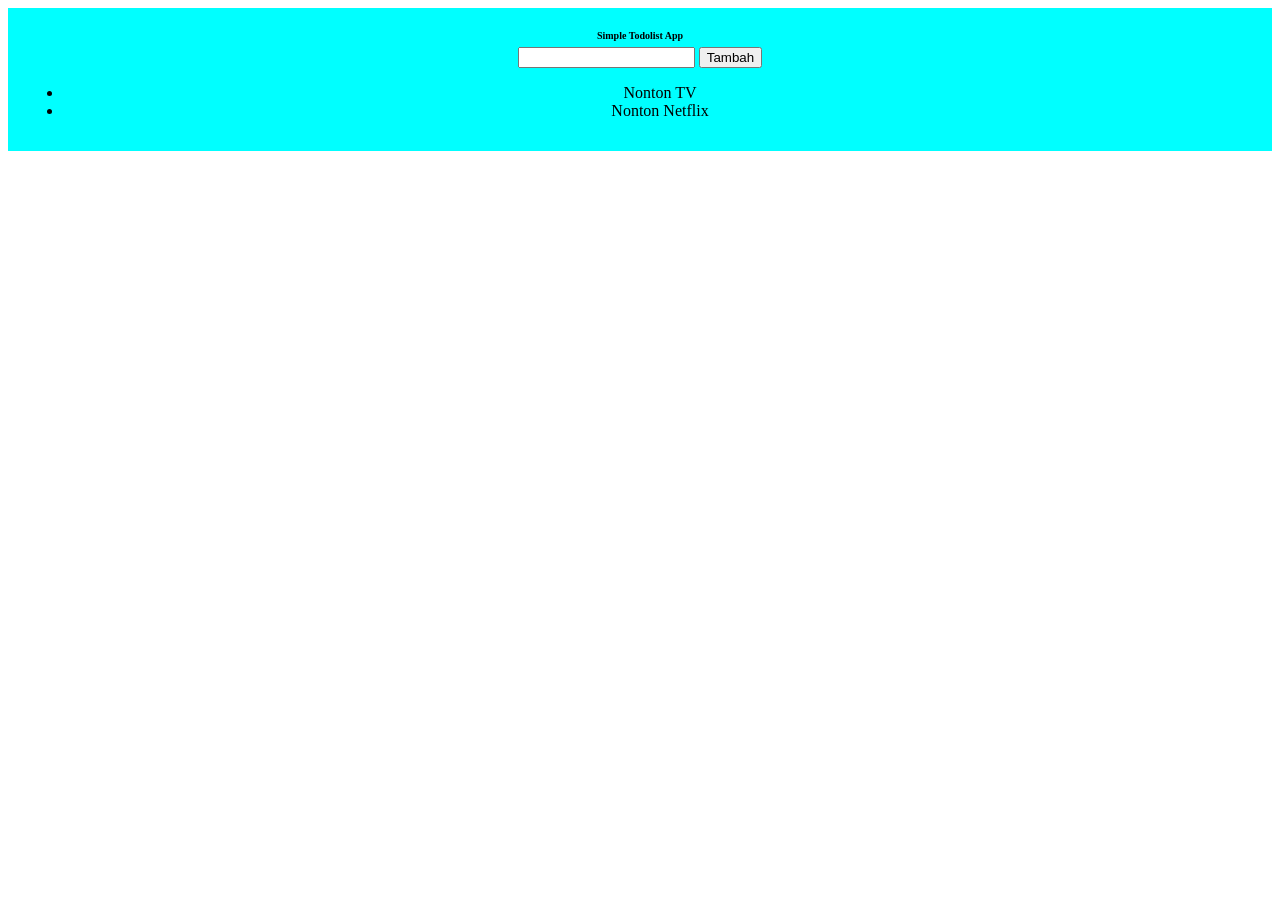
<file: todolist-vanilla/index.html>
<!DOCTYPE html>
<html lang="en">
	<head>
		<meta charset="UTF-8" />
		<meta name="viewport" content="width=device-width, initial-scale=1.0" />
		<title>Document</title>
		<style>
			.container {
				background-color: aqua;
				padding: 15px;
				text-align: center;
			}
			.text-title {
				font-size: 10px;
				text-align: center;
			}
		</style>
	</head>
	<body>
		<div class="container">
			<h1 class="text-title">Simple Todolist App</h1>
			<input type="text" id="newtodo" />
			<button type="button" id="addtodo" onclick="addTodo()">Tambah</button>
			<ul id="list">
				<li>Nonton TV</li>
				<li>Nonton Netflix</li>
			</ul>
		</div>
		<script>
			// const inputTodo = document.getElementById('newtodo');
			function addTodo() {
				const inputTodo = document.getElementById('newtodo').value;
				console.log(inputTodo);
				const node = document.createElement('li');
				const textNode = document.createTextNode(inputTodo);
				node.appendChild(textNode);
				document.getElementById('list').appendChild(node);
			}
		</script>
	</body>
</html>
</file>
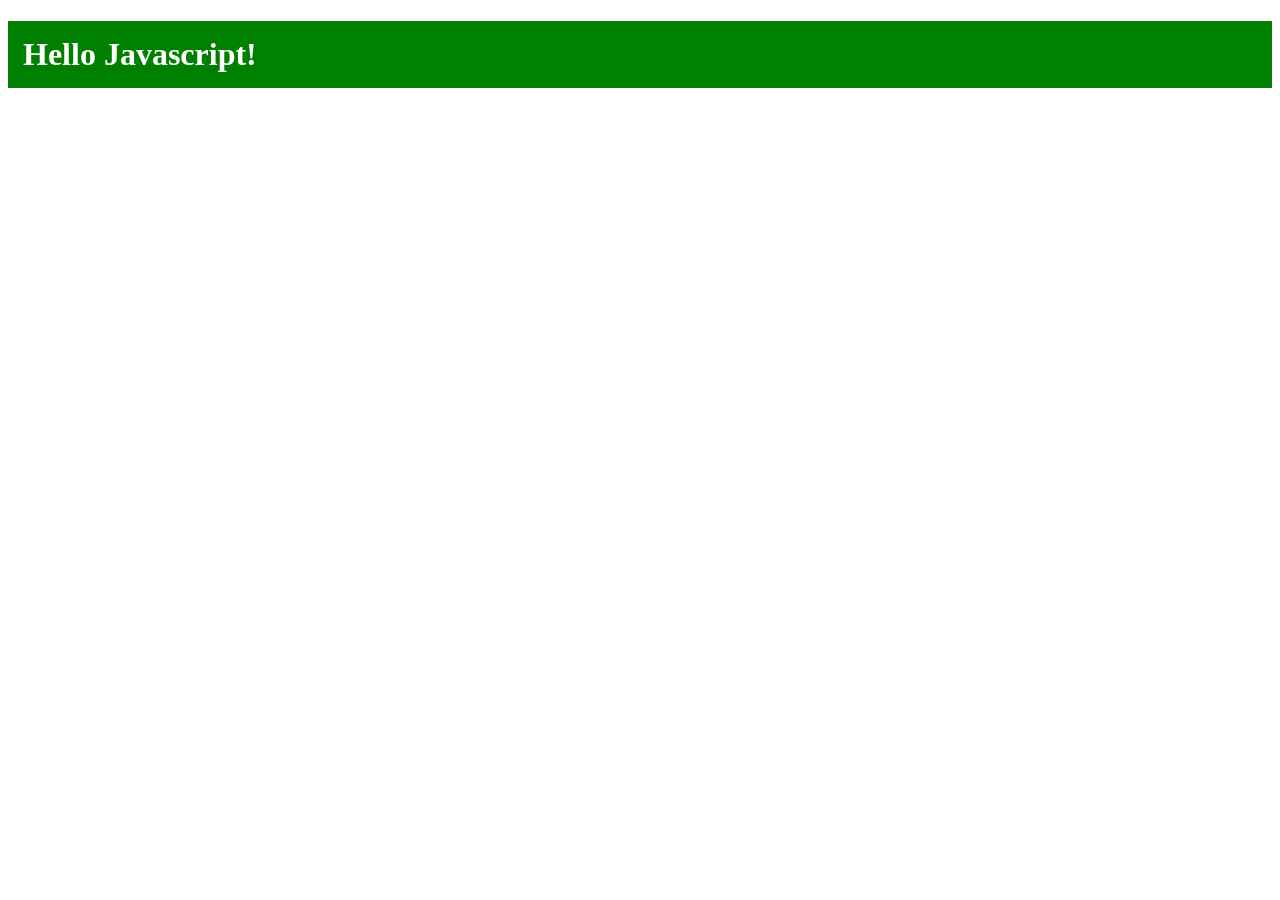
<file: dom.html>
<!DOCTYPE html>
<html lang="en">
	<head>
		<title>Document</title>
	</head>
	<body>
		<h1 id="hello">Hello world</h1>
		<script>
			const domHello = document.getElementById('hello');
			domHello.innerHTML = 'Hello Javascript!';
			domHello.style.color = 'white';
			domHello.style.backgroundColor = 'green';
			domHello.style.padding = '15px';
		</script>
	</body>
</html>
</file>
